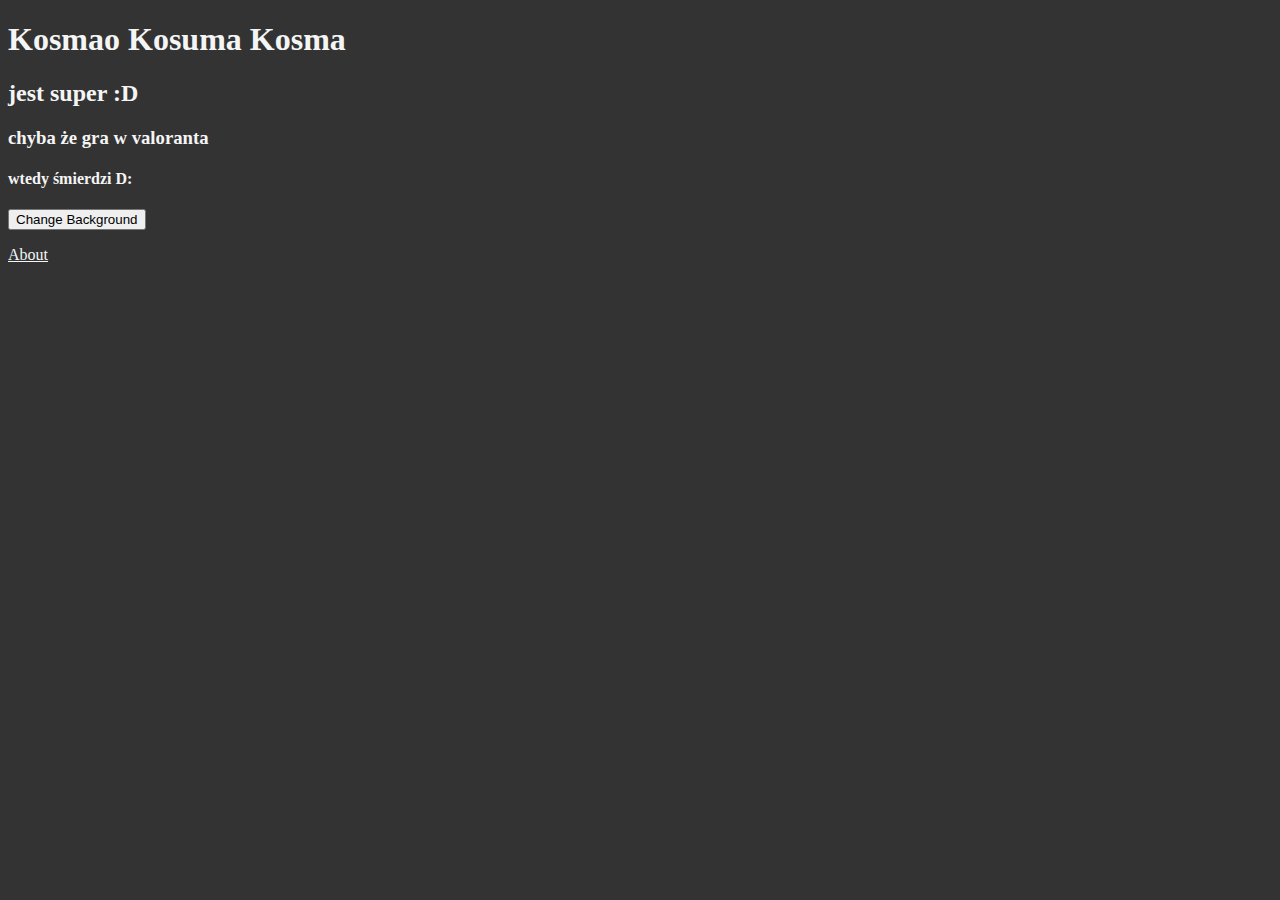
<file: index.html>
<!DOCTYPE html>
<html lang="en">
    <head>
        <meta charset="UTF-8">
        <title>Background changer</title>
        <link rel="stylesheet" href="styles.css">
    </head>
    <body>
        <h1>Kosmao Kosuma Kosma</h1>
        <h2>jest super :D</h2>
        <h3>chyba że gra w valoranta</h3>
        <h4>wtedy śmierdzi D:</h4>
        <button id="btn">Change Background</button>
        <script src="main.js"></script>
        <p>
            <a href="about.html">About</a>
        </p>
    </body>
</html>
</file>
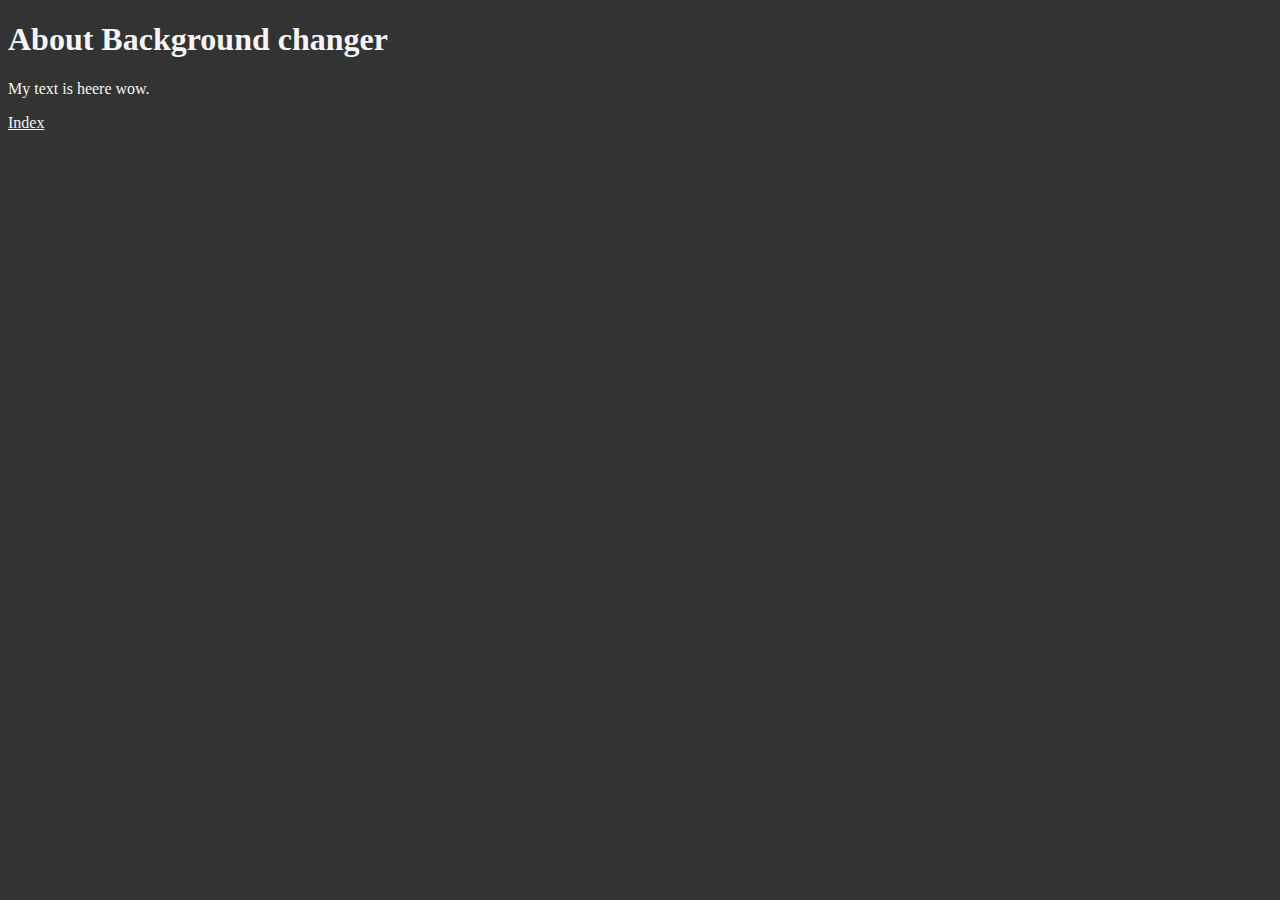
<file: about.html>
<!DOCTYPE html>
<html lang="en">
    <head>
        <meta charset="UTF-8">
        <title>Background changer</title>
        <link rel="stylesheet" href="styles.css">
    </head>
    <body>
        <h1>About Background changer</h1>
        <p>
            My text is heere wow.
        </p>
        <p>
            <a href="index.html">Index</a>
        </p>
    </body>
</html>
</file>
<file: styles.css>
body {
    background-color: #333;
    color: #f5f5f5;
}

a {
    color: #f5f5f5;
}
</file>
